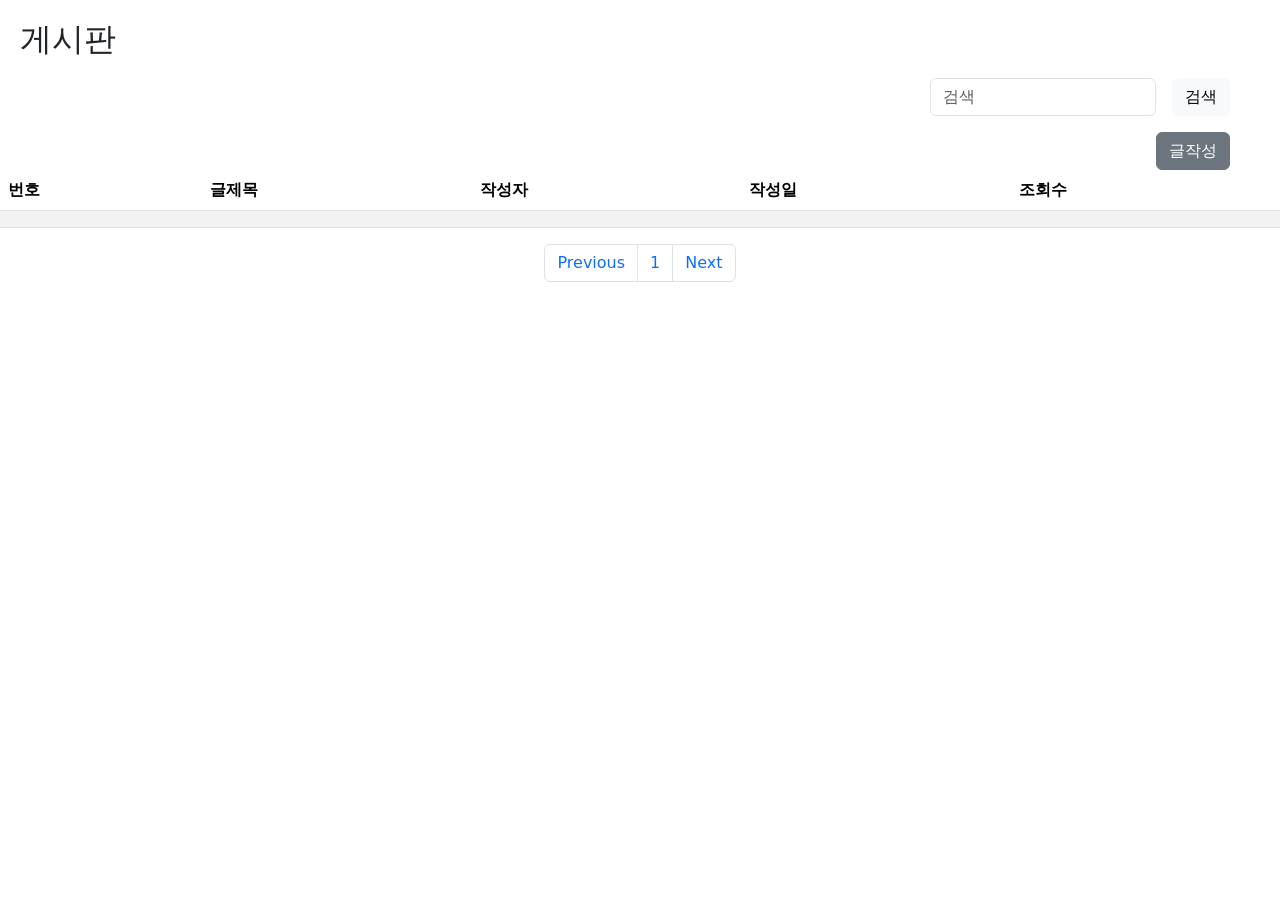
<file: src/main/resources/templates/board/list.html>
<!DOCTYPE html>
<html lang="en" xmlns:th="http://www.thymeleaf.org">
<head>
    <meta charset="UTF-8">
    <title>Title</title>
    <link rel="stylesheet" th:href="@{board/resources/stylesheets/board.css}">
    <script defer th:src="@{/board/resources/scripts/detail.js}"></script>
    <link href="https://cdn.jsdelivr.net/npm/bootstrap@5.0.2/dist/css/bootstrap.min.css" rel="stylesheet"
          integrity="sha384-EVSTQN3/azprG1Anm3QDgpJLIm9Nao0Yz1ztcQTwFspd3yD65VohhpuuCOmLASjC" crossorigin="anonymous">
</head>
<body>
<h2 style="margin: 20px">게시판</h2>
<form class="row g-3 d-flex justify-content-end" method="get" th:action="@{/board/list}">
    <div class="col-auto">
        <label for="searchText" class="visually-hidden">검색</label>
        <input type="text" class="form-control" id="searchText" name="searchText" placeholder="검색">
    </div>
    <div class="col-auto">
        <button type="submit" class="btn btn-light mb-3" style="margin-right: 50px">검색</button>
    </div>
</form>
<div style="display: flex; justify-content: flex-end; margin-right: 50px">
    <button onclick="saveReq()" class="btn btn-secondary">글작성</button>
</div>
<table class="table table-striped table-hover">
    <thead>
    <tr>
        <th>번호</th>
        <th class="ten wide">글제목</th>
        <th class="two wide">작성자</th>
        <th class="three wide">작성일</th>
        <th class="three wide">조회수</th>
    </tr>
    </thead>
    <tbody>
    <!-- CONTENTS !-->
    <tr th:each="board : ${boardList}">
        <td>
            <span th:text="${board.id}"></span>
        </td>
        <td>
            <a th:href="@{'/board/' + ${board.id}}">
                <span th:text="${board.boardTitle}"></span>
            </a>
        </td>
        <td>
            <span th:text="${board.boardWriter}"></span>
        </td>
        <td>
            <span th:text="${#temporals.format(board.boardCreatedTime, 'yyyy-MM-dd HH:mm:ss')}"></span>
        </td>
        <td>
            <span th:text="${board.boardHits}"></span>
        </td>
    </tr>
    </tbody>
</table>

<nav aria-label="Page navigation example">
    <ul class="pagination justify-content-center">
        <li class="page-item" th:classappend="${1 == boardList.pageable.pageNumber + 1} ? 'disabled'">
            <a class="page-link" href="#" th:href="@{/board/list(page=${boardList.pageable.pageNumber - 1})}"
               tabindex="-1" aria-disabled="true">Previous</a>
        </li>
        <li class="page-item" th:classappend="${i == boardList.pageable.pageNumber + 1} ? 'disabled'"
            th:each="i : ${#numbers.sequence(startPage, endPage)}">
            <a class="page-link" href="#" th:href="@{/board/list(page=${i - 1})}" th:text="${i}">1</a>
        </li>
        <li class="page-item"
            th:classappend="${boardList.totalPages == boardList.pageable.pageNumber + 1} ? 'disabled'">
            <a class="page-link" href="#" th:href="@{/board/list(page=${boardList.pageable.pageNumber + 1})}">Next</a>
        </li>
    </ul>

</nav>
</body>

<script>
    const saveReq = () => {
        location.href = "/board/save";
    }

</script>
</html>
</file>
